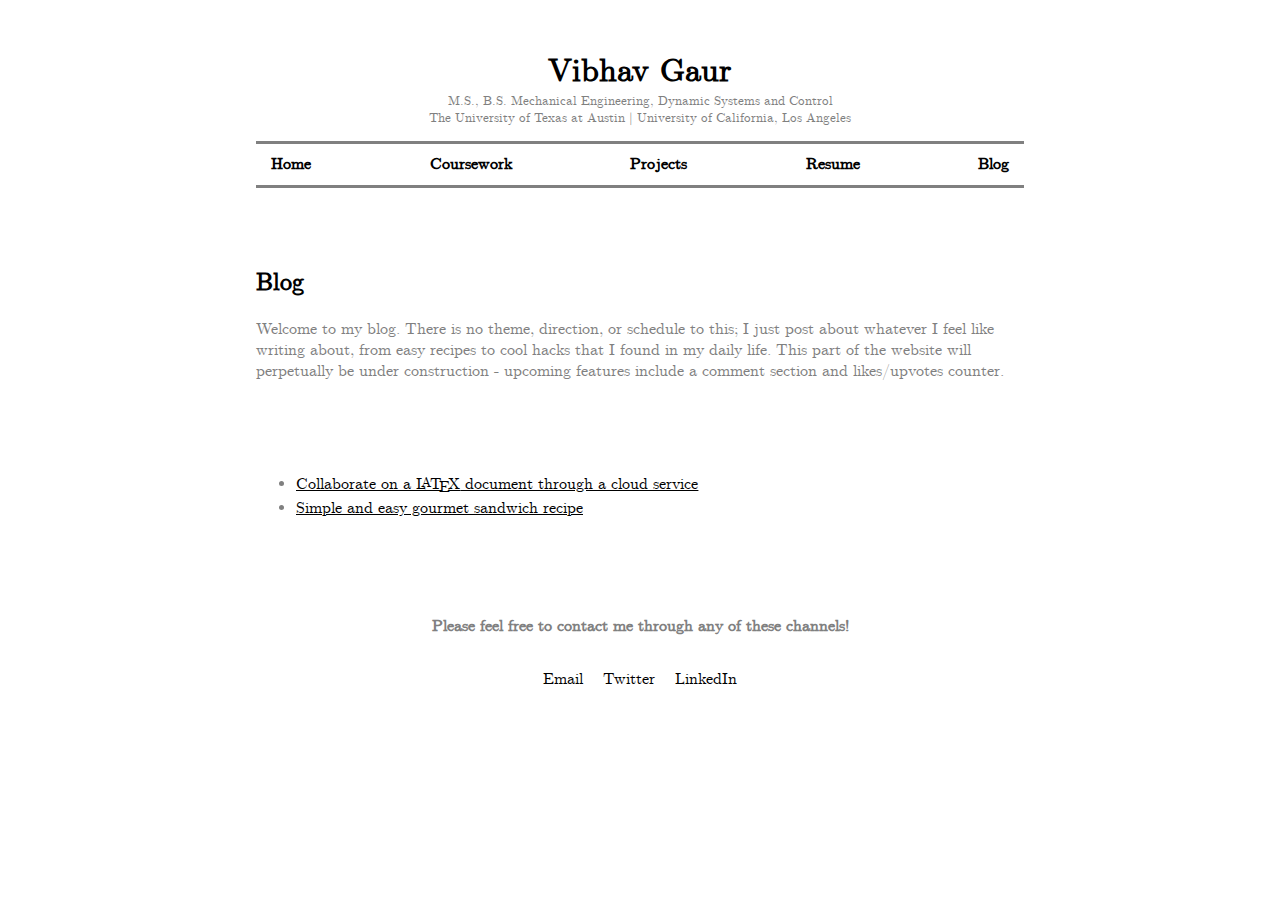
<file: blog.html>
<!DOCTYPE html>
<html>
<head>
	<meta charset="UTF-8">
	<meta name="viewport" content="width=device-width, initial-scale=1.0">
	<title>Vibhav Gaur - Blog</title>
	<link rel="stylesheet" type="text/css" href="css/sitewide-styles.css">
	<link rel="stylesheet" type="text/css" href="css/blog.css">	
</head>

<body>
	<main>
		<header>
			<div class="content-wrap">
				<h1 class="siteTitle">Vibhav Gaur</h1>
				<p class="siteSubtitle"> M.S., B.S. Mechanical Engineering, Dynamic Systems and Control</p>
				<p class="siteSubSubtitle">The University of Texas at Austin | University of California, Los Angeles</p>

				<ul class="topMenu">
					<li><a href="./index.html">Home</a></li>
					<li><a href="./coursework.html">Coursework</a></li>
					<li><a href="...">Projects</a></li>
					<li><a href="...">Resume</a></li>
					<li><a href="./blog.html">Blog</a></li>
				</ul>
			</div>
		</header>

		<!-- ***********************************PAGE TITLE*********************************** -->
		<div class="content-wrap">
			<h2 class="pageTitle">Blog</h2>
			<p>
				Welcome to my blog. There is no theme, direction, or schedule to this; I just post about whatever I feel like writing about, from easy recipes to cool hacks that I found in my daily life. This part of the website will perpetually be under construction - upcoming features include a comment section and likes/upvotes counter. 
			</p>
		</div>

		<!-- ***********************************BLOG LIST*********************************** -->
		<div class="content-wrap">
			<div class="blogList">
				<ul class="blogList">
					<li><a href="blog/blog1-latexCollaboration.html">Collaborate on a <span class="latex">L<sup>a</sup>T<sub>e</sub>X</span> document through a cloud service</a></li>
					<li><a href="blog/blog2-gourmetSandwichRecipe.html">Simple and easy gourmet sandwich recipe</a></li>
				</ul>
			</div>
		</div>

		<!-- *************************CONTACT / SOCIAL MEDIA************************* -->
		<footer>
			<div class="content-wrap">
				<h4>Please feel free to contact me through any of these channels!</h4>

				<!-- Social media and contact links. Add or remove any networks. -->
				<ul class="Contacts">
					<li><a href="mailto:vibhavgaur@me.com">Email</a></li>
					<li><a href="https://twitter.com/VibhavGaur" target="_blank">Twitter</a></li>
					<li><a href="https://www.linkedin.com/in/vibhav-gaur-775815137/" target="_blank">LinkedIn</a></li>
					<!-- <li><a href="#" target="_blank">Facebook</a></li> -->
				</ul>
			</div>
		</footer>

	</main>
</body>
</html>
</file>
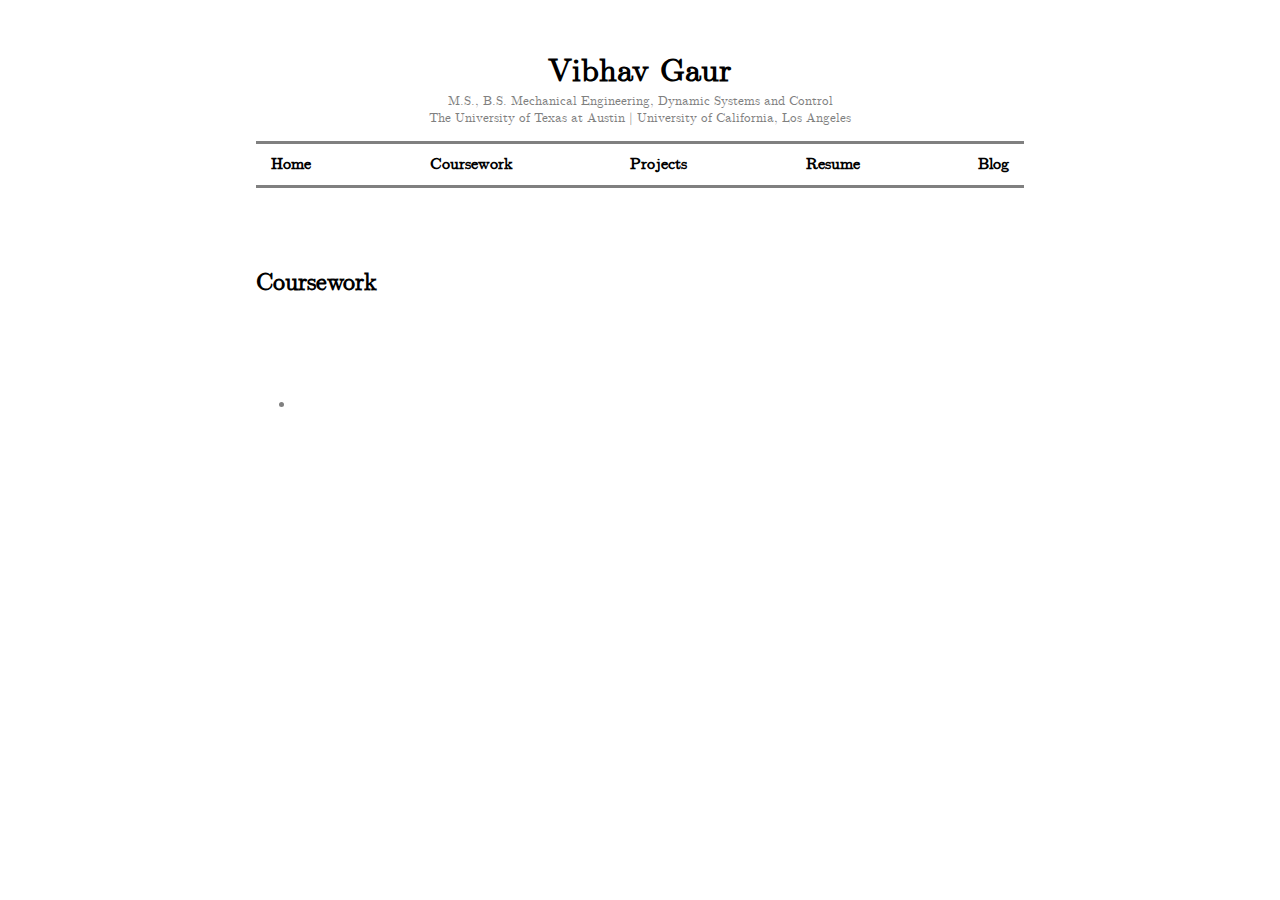
<file: coursework.html>
<!DOCTYPE html>
<html>
<head>
	<meta charset="UTF-8">
	<meta name="viewport" content="width=device-width, initial-scale=1.0">
	<title>Vibhav Gaur - Blog</title>
	<link rel="stylesheet" type="text/css" href="css/sitewide-styles.css">
	<link rel="stylesheet" type="text/css" href="css/coursework.css">	
</head>

<body>
	<main>
		<!-- ***********************  TITLE / SUBTITLE / TOP MENU  *********************** -->
		<header>
			<div class="content-wrap">
				<h1 class="siteTitle">Vibhav Gaur</h1>
				<p class="siteSubtitle"> M.S., B.S. Mechanical Engineering, Dynamic Systems and Control</p>
				<p class="siteSubSubtitle">The University of Texas at Austin | University of California, Los Angeles</p>

				<ul class="topMenu">
					<li><a href="./index.html">Home</a></li>
					<li><a href="./coursework.html">Coursework</a></li>
					<li><a href="...">Projects</a></li>
					<li><a href="...">Resume</a></li>
					<li><a href="./blog.html">Blog</a></li>
				</ul>
			</div>
		</header>

		<!-- ***********************************PAGE TITLE*********************************** -->
		<div class="content-wrap">
			<h2 class="pageTitle">Coursework</h2>
			<p>

			</p>
		</div>

		<!-- *****************************COURSEWORK LIST***************************** -->
		<div class="content-wrap">
			<div class="courseworkList">
				<ul>
					<li></li>
				</ul>
			</div>
		</div>

		<!-- Test code -->
		<p>
			<math>
				$\delta \epsilon$
			</math>
		</p>
</file>
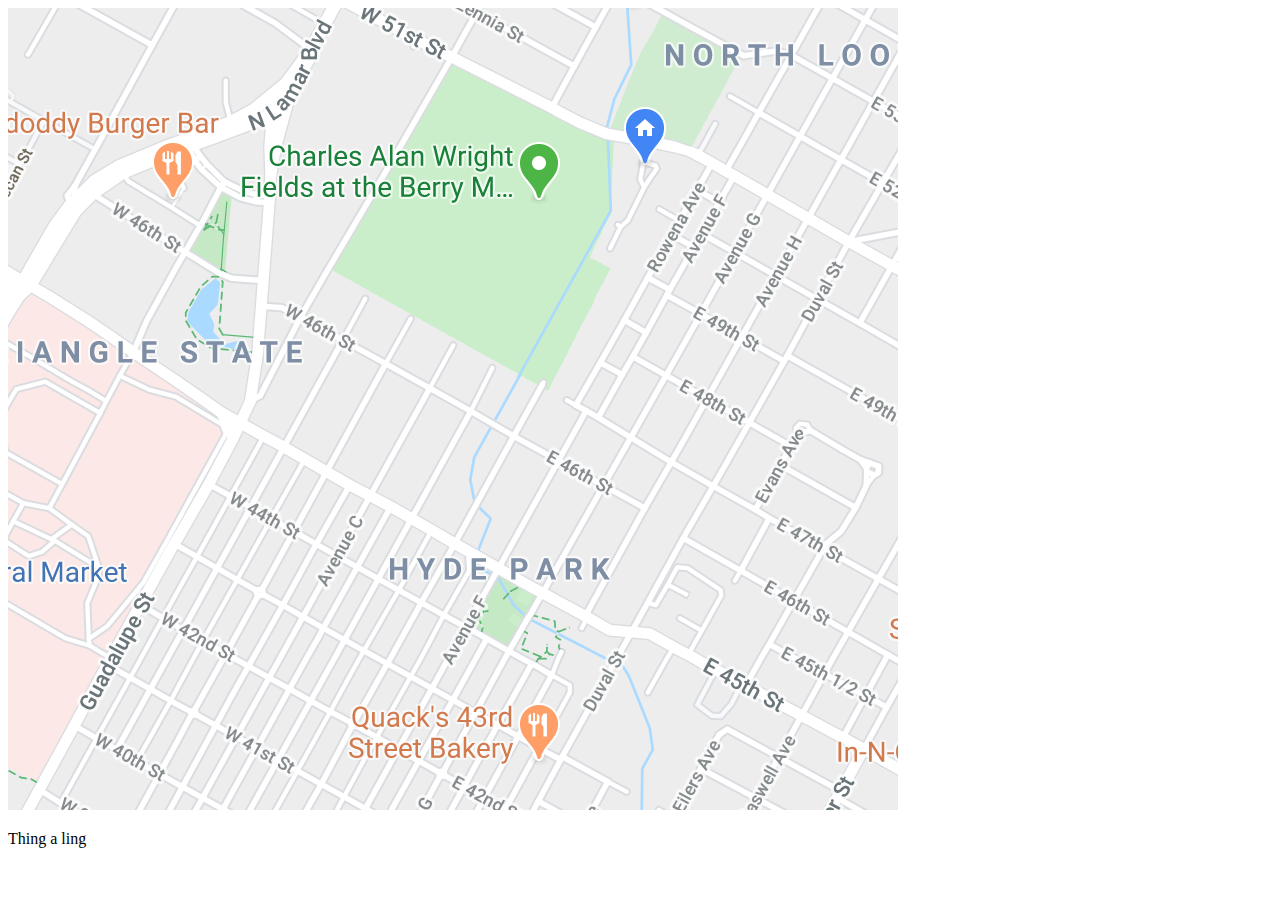
<file: index_other.html>
<!DOCTYPE html>
<html>
  <head>
    <meta charset="utf-8">
    <title>My test page</title>
  </head>
  <body>
    <img src="images/two.png" alt="My test image">
    <p> Thing a ling </p>
  </body>
</html>
</file>
<file: css/sitewide-styles.css>
@font-face{
	font-family: "Computer Modern";
	src: url('../fonts/Serif/Computer Modern/cmunrm.ttf');
}

body{
	font-family: "Computer Modern", Garamond, serif;
	color: gray;
	margin: 0;
	padding: 0;
}

h1, h2, h3{
	color: black;
}

img{
	width: 300px;
}

a{
	color:black;
}

.content-wrap{
	width: 60%;
	/*border: dotted;*/
	margin: 0 auto;
	padding: 30px 0;
}

h3{
	margin-bottom: 0;
}

.itemDetails h3 + p{
	font-style: italic;
}
.itemDetails h3 ~ p{
	margin: 0;
}

.divider > section{
	border-bottom: 1px dashed black;
	padding: 25px 0;
}
/*----------Site title and Subtitle -------------*/
.siteTitle{
	text-align: center;
	margin-bottom: 0;
}
.siteSubtitle{
	text-align: center;
	font-size: small;
	margin-top: 0;
	margin-bottom: 0;
}
.siteSubSubtitle{
	text-align: center;
	font-size: smaller;
	margin-top: 0;
}

/*----------Top Menu -------------*/

.topMenu{
	padding: 10px 5px;
	margin: 0;
	text-align: center;
	list-style-type: none;
	border-top: solid;
	border-bottom: solid;

	display: flex;
	justify-content: space-between;
}

.topMenu a:link{
	color: black;
	text-decoration: none;
	font-weight: bolder;
	padding: 0 10px;
}
.topMenu a:hover{
	text-decoration: underline;
}
.topMenu a:focus{
	text-decoration: underline;
}
.topMenu a:active{
	color: white;
	background-color: black;
}
</file>
<file: css/blog.css>
/*----------Page Title -------------*/

/*----------Blog List -------------*/
/*Typesetting the Latex Logo*/
.latex sub, .latex sup {
  text-transform: uppercase;
}
.latex sub {
  vertical-align: -0.5ex;
  margin-left: -0.1667em;
  margin-right: -0.125em;
}
.latex, .latex sub {
  font-size: 1em;
}
.latex sup {
  font-size: 0.85em;
  vertical-align: 0.15em;
  margin-left: -0.36em;
  margin-right: -0.15em;
}




/*----------Contact -------------*/
footer{
	text-align: center;
}

.Contacts{
	list-style-type: none;
	margin: 0;
	padding: 0;
	display: flex;
	justify-content: center;
}

.Contacts a{
	color: black;
	text-decoration: none;
	padding: 10px;
	display: inline-block;
}
.Contacts a:hover{
	color: white;
	background: black;
	border-radius: 4px;
}
</file>
<file: css/coursework.css>
/*----------Page Title -------------*/

/*----------Coursework List -------------*/
</file>
